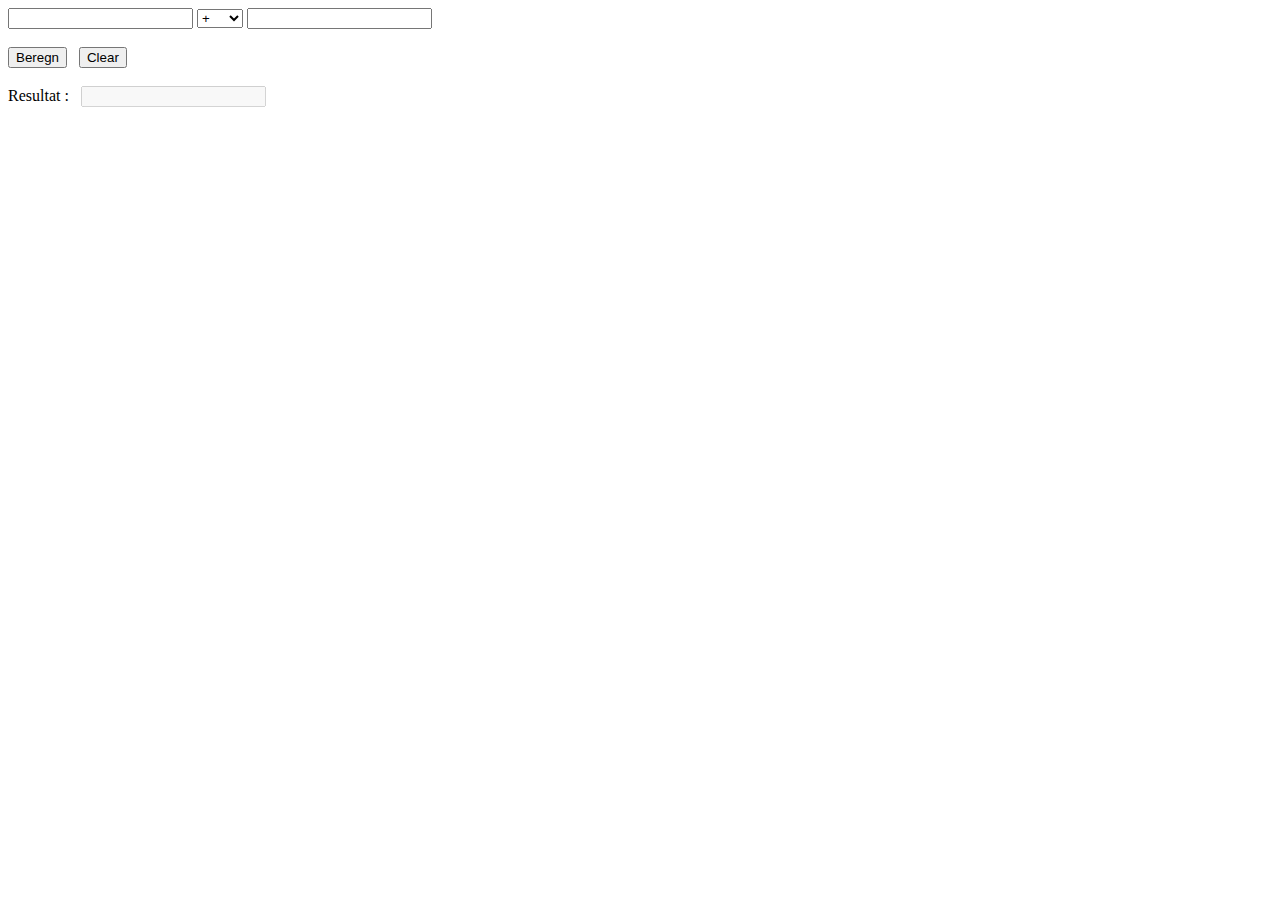
<file: javaScript-jQuery/Index.html>
﻿<!DOCTYPE html>

<html>

<head>
    <meta charset="utf-8" />
    <title>javaScript</title>
</head>

<body>
    <input id="txtFirstOperand" type="text" name="CalculatorTextField" />

    <select id="SelectMathOperation"></select>

    <input id="txtSecondOperand" type="text" name="CalculatorTextField" />

    <br />
    <br />
    <input id="btnCalculate" type="button" value="Beregn" onclick="CalcMathResult()"/>
    &nbsp;
    <input id="btnClear" type="button" value="Clear" onclick="ClrTextBoxes()"/>
    <br />
    <br />
    Resultat :
    &nbsp;
    <input id="txtResult" type="text" disabled="disabled" name="CalculatorTextField" />
</body>

</html>

<script src="ScriptFiles/Math.js"></script>
<script type="text/javascript">
    TextBoxElements = document.getElementsByName("CalculatorTextField");
    
    Counter = 0;
    Select = document.getElementById("SelectMathOperation");
    while (Counter < MathArray.length) {
        var option = document.createElement("option");
        option.value = MathArray[Counter].OperatorValue;
        option.text = MathArray[Counter].Operator;
        Select.appendChild(option);
        Counter++;
    }

    function ClrTextBoxes() {
        ClearTextBoxes(TextBoxElements);
    }

    function CalcMathResult() {
        Value = parseInt(document.getElementById("SelectMathOperation").value);
        MathOperationResult = CalculateMathResult(Value,
                                                  document.getElementById("txtFirstOperand").value,
                                                  document.getElementById("txtSecondOperand").value);
        document.getElementById("txtResult").value = MathOperationResult;
    }
</script>
</file>
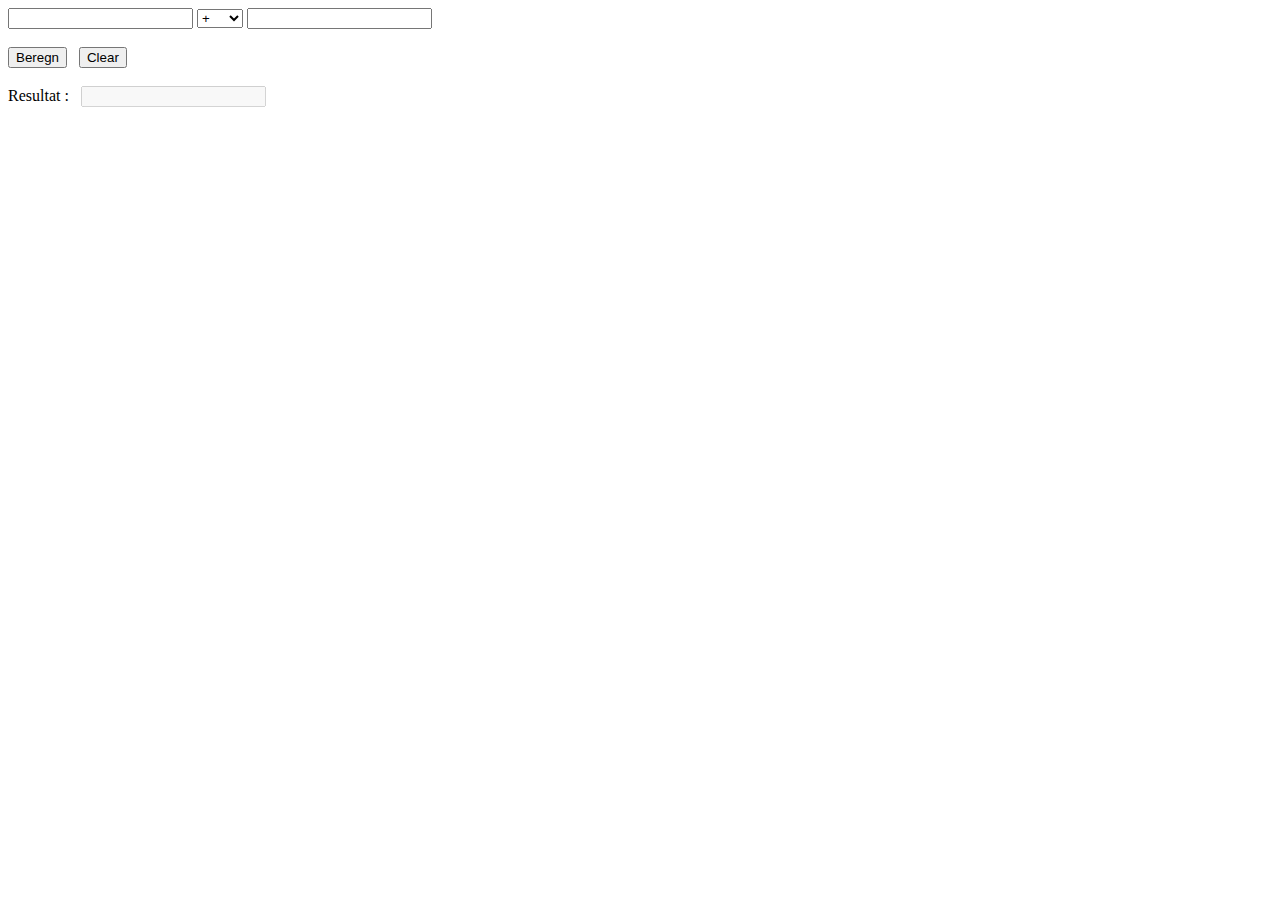
<file: javaScript-jQuery/jQueryPage.html>
﻿<!DOCTYPE html>

<html>

<head>
    <meta charset="utf-8" />
    <title>jQuery</title>
    <script src="Scripts/jquery-3.3.1.js"></script>
</head>

<body>
    <input id="txtFirstOperand" type="text"/>
    
    <select id="SelectMathOperation">
    </select>
    
    <input id="txtSecondOperand" type="text" />

    <br />
    <br />
    <input id="btnCalculate" type="button" value="Beregn" />
    &nbsp;
    <input id="btnClear" type="button" value="Clear" />
    <br />
    <br />
    Resultat :
    &nbsp;
    <input id="txtResult" type="text" disabled="disabled" />
</body>

</html>

<script src="ScriptFiles/Math.js"></script>
<script type="text/javascript">
    $(document).ready(function () {
        Counter = 0;
        while (Counter < MathArray.length) {
            var option = document.createElement("option");
            option.value = MathArray[Counter].OperatorValue;
            option.text = MathArray[Counter].Operator;
            $("#SelectMathOperation").append(option)
            Counter++;
        }

        TextBoxElements = $(":input[type=text]");
       
        $("#btnClear").click(function () {
            ClearTextBoxes(TextBoxElements);
        });

        $("#btnCalculate").click(function () {
            Value = parseInt($("#SelectMathOperation").val());
            MathOperationResult = CalculateMathResult(Value, $("#txtFirstOperand").val(), $("#txtSecondOperand").val());
            $("#txtResult").val(MathOperationResult);
        });
      
    });

</script>
</file>
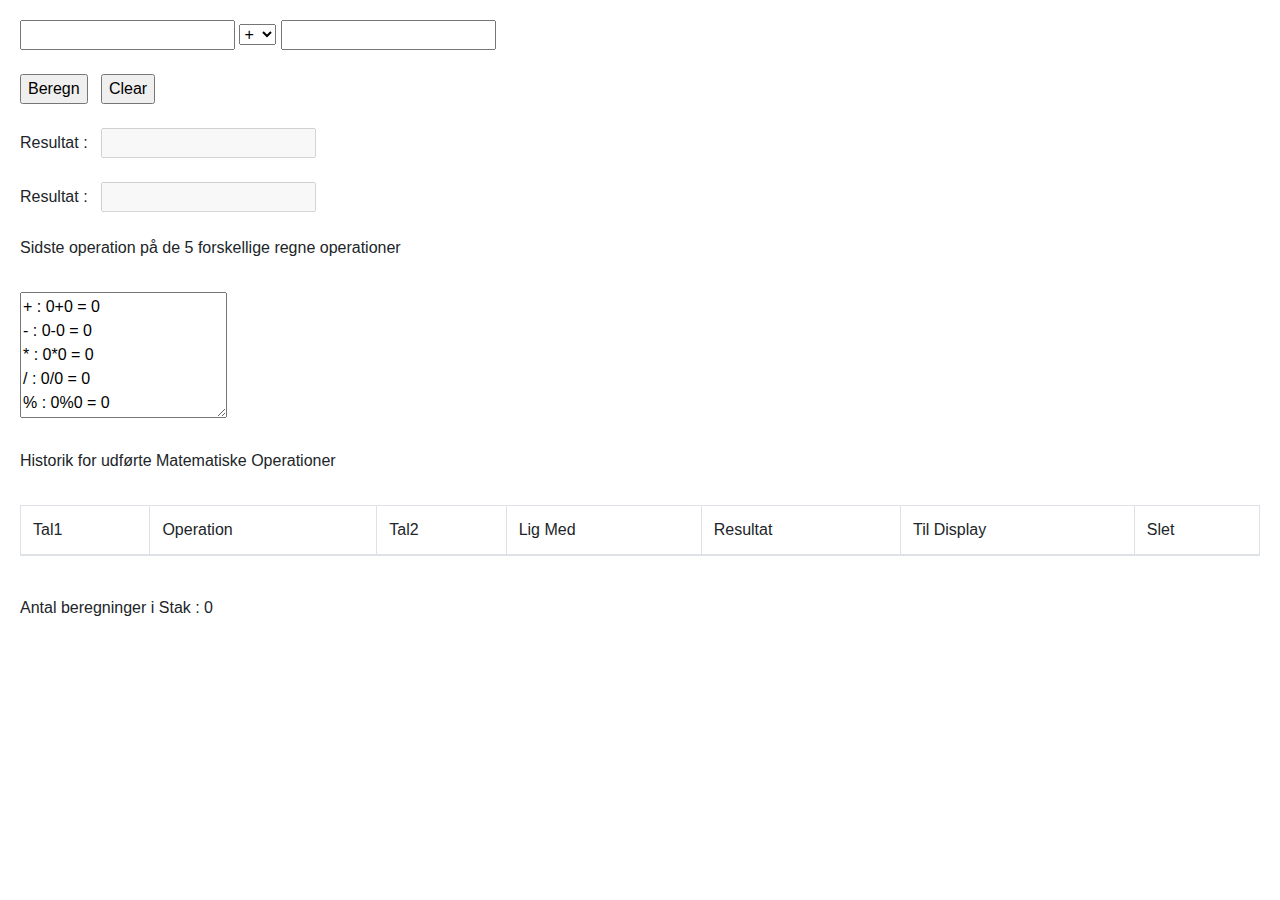
<file: javaScript-jQuery/TypescriptPage.html>
﻿<!DOCTYPE html>

<html>

<head>
    <meta charset="utf-8" />
    <title>Typescript</title>
    <script src="Scripts/jquery-3.3.1.js"></script>
    <script src="Scripts/bootstrap.js"></script>
    <link href="Content/bootstrap.css" rel="stylesheet" />
    <link href="StyleSheet/StyleSheet.css" rel="stylesheet" />
</head>

<body>
    <input id="txtFirstOperand" type="text" />

    <select id="SelectMathOperation"></select>

    <input id="txtSecondOperand" type="text" />

    <br />
    <br />
    <input id="btnCalculate" type="button" value="Beregn" />
    &nbsp;
    <input id="btnClear" type="button" value="Clear" />

    <br />
    <br />
    Resultat :
    &nbsp;
    <input id="txtResult" type="text" disabled="disabled" />

    <br />
    <br />
    Resultat :
    &nbsp;
    <input id="txtResultTypeScript" type="text" disabled="disabled" />

    <br />
    <br />
    <label for="NumberMathOperations" id="lblNumberMathOperations"></label>
    <br />
    <br />
    <textarea id="TxtAreaMathOperations" rows="2" cols="20"></textarea>

    <br />
    <br />

    <label for="NumberMathOperations" id="lblMathOperationsContent">Historik for udførte Matematiske Operationer</label>
    <br />
    <br />
    <div id="MathOperationsContent">
        <table id="tblDynamic" class="table table-bordered">
            <thead>
                <tr>
                    <td>Tal1</td>
                    <td>Operation</td>
                    <td>Tal2</td>
                    <td>Lig Med</td>
                    <td>Resultat</td>
                    <td>Til Display</td>
                    <td>Slet</td>
                </tr>
            </thead>
            <tbody class="MathOperationData"></tbody>
        </table>
    </div>

    <br />
    <div id="NumberOfMathOperationsInStack">
        <label for="NumberMathOperationsInStack" id="lblNumberMathOperationsInStack"></label>
    </div>

    <script id="scriptMathOperations" type="app/template">
        <div class="StoredMathOperations">
            <span>{{MathOperationLine}}</span>
        </div>
    </script>
</body>

</html>

<script src="ScriptFiles/Math_TypeScript.js" type="text/javascript"></script>
<script type="text/javascript">
    $(document).ready(function () {
        var MathOperationDataRowLook = "LookMathOperation";
        var MathOperationDataRowDelete = "DeleteMathOperation";
        Counter = 0;

        while (Counter < TypeScriptMathArray.length) {
            var option = document.createElement("option");
            option.value = parseInt(TypeScriptMathArray[Counter].ThisMathOperation);
            option.text = TypeScriptMathArray[Counter].ThisMathOperationString;
            $("#SelectMathOperation").append(option);
            Counter++;
        }

        $("#lblNumberMathOperations").html("Sidste operation på de " + TypeScriptMathArray.length.toString() + " forskellige regne operationer");
        $("#TxtAreaMathOperations").attr("rows", TypeScriptMathArray.length);
        UpdateLastMathOperationTextArea();

        GetNumberOfMathOerationsInStack();
      
        TextBoxElements = $(":input[type=text]");

        $("#btnClear").click(function () {
            TypeScriptClearTextBoxes({ TextBoxArray: TextBoxElements });
        });

        function UpdateLastMathOperationTextArea() {
            $("#TxtAreaMathOperations").html("");

            for (Counter = 0; Counter < TypeScriptMathArray.length; Counter++) {
                $("#TxtAreaMathOperations").append(
                   GetTemplateStringFromMathOperation({ MathOperation_Object : TypeScriptMathArray[Counter]}));
                if (Counter < TypeScriptMathArray.length - 1) {
                    $("#TxtAreaMathOperations").append("\n");
                }
            }
        }

        function UpdateAllMathOperationArea()
        {
            MathCalcalationIndex = AddMathOperationToMathOperationStack({ MathOperation_Object: TypeScriptMathArray[MathOperationIndex] });
            WorkString = "<tr class='MathOperationDataRow'>";
            WorkString += "<td>";
            WorkString += TypeScriptMathArray[MathOperationIndex].ThisValue1;
            WorkString += "<td>";
            WorkString += TypeScriptMathArray[MathOperationIndex].ThisMathOperationString;
            WorkString += "<td>";
            WorkString += TypeScriptMathArray[MathOperationIndex].ThisValue2;
            WorkString += "<td>";
            WorkString += " = ";
            WorkString += "<td>";
            WorkString += TypeScriptMathArray[MathOperationIndex].ThisMathOperationResult;
            WorkString += "<td>";
            WorkString += "<button type='button'";
            WorkString += "value='" + MathCalcalationIndex + "' ";
            WorkString += "class='" + MathOperationDataRowLook + "'";
            WorkString += ">Se Udregning (" + MathCalcalationIndex + ") </button>";
            WorkString += "<td>";
            WorkString += "<button type='button'";
            WorkString += "value='" + MathCalcalationIndex + "' ";
            WorkString += "class='" + MathOperationDataRowDelete + "'";
            WorkString += ">Slet Udregning (" + MathCalcalationIndex + ") </button>";
            WorkString += "</tr>";
            $(".MathOperationData").append(WorkString);

            GetNumberOfMathOerationsInStack();
        }

        $("#btnCalculate").click(function () {
            Value = parseInt($("#SelectMathOperation").val());
            MathOperationResult = TypeScriptCalculateMathResult({ MathOperation: Value, Value1String: $("#txtFirstOperand").val(), Value2String: $("#txtSecondOperand").val() });
            $("#txtResult").val(MathOperationResult);

            $("#txtResultTypeScript").val(TypeScriptMathArray[MathOperationIndex]);

            UpdateLastMathOperationTextArea();

            UpdateAllMathOperationArea();
        });

        $('body').on('click', '.' + MathOperationDataRowDelete, function () {
            MathOperationID = $(this).val();
            CurrentRow = $(this).closest("tr");

            if (confirm("Ønsker du slette udregning " + MathOperationID + " ?")) {
                if (DeleteTypeScriptMathOperationInList({ IndexInArray: MathOperationID })) {
                    CurrentRow.remove();
                    GetNumberOfMathOerationsInStack();
                }
            }
        });

        $('body').on('click', '.' + MathOperationDataRowLook, function () {
            MathOperationID = $(this).val();

            MathOperationHistory_object = GetMathOperationInStack({ IndexInArray: MathOperationID });

            if (null != MathOperationHistory_object);
            {
                $("#txtFirstOperand").val(MathOperationHistory_object.ThisValue1);
                $("#txtSecondOperand").val(MathOperationHistory_object.ThisValue2);
                $("#txtResult").val(MathOperationHistory_object.ThisMathOperationResult);
                $("#txtResultTypeScript").val(MathOperationHistory_object.ThisMathOperationResult);

                $("#SelectMathOperation option").each(function () {
                    if ($(this).val() == MathOperationHistory_object.ThisMathOperation) {
                        $("#SelectMathOperation").val($(this).val());
                    }
                })
            }
        });

        function GetNumberOfMathOerationsInStack() {
            $("#lblNumberMathOperationsInStack").html("Antal beregninger i Stak : " + GetNumberOfMathOperationsInStack());
        }
 
    });

</script>
</file>
<file: javaScript-jQuery/StyleSheet/StyleSheet.css>
﻿body {
    margin-left: 20px;
    margin-right: 20px;
    margin-top: 20px;
}
</file>
